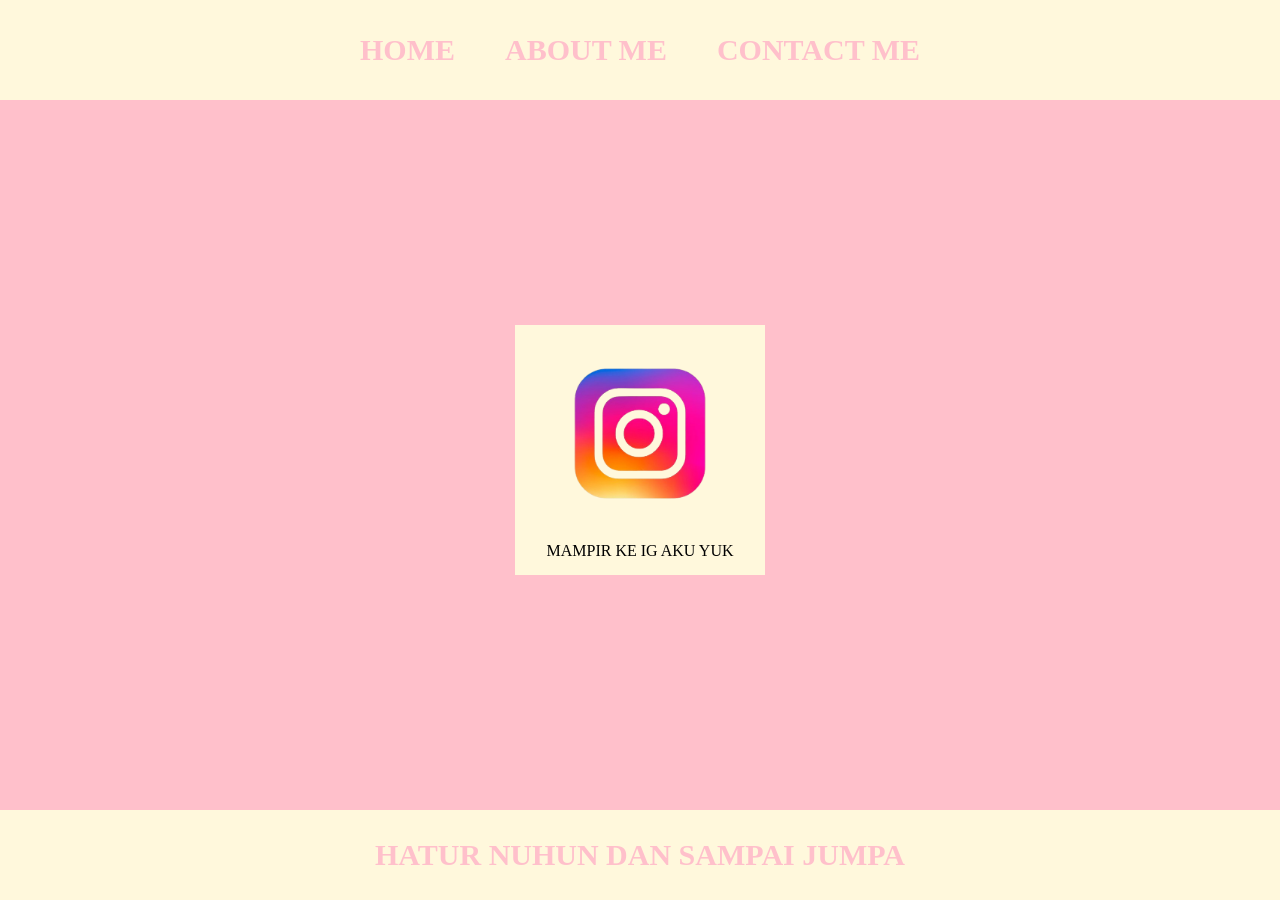
<file: index.html>
<html>
       <thead>
        <title>tentang saya</title>
        <link rel="stylesheet" href="style.css" />
       </head>
    <body>
        <div class="container">
       <!-- NAVIGASI BAR -->
<div class="container-navbar"> 
    <ul class="ul-navbar">
        <li class="li-navbar">
            <a href="#" class="a-navbar">HOME</a>
        </li>
        <li class="li-navbar">
            <a href="about.html"class="a-navbar">ABOUT ME</a>
        <li class= "li-navbar">
<a href="contact.html" class="a-navbar">CONTACT ME</a>

        </li>
    </ul>
</div>
        <!-- NAVIGASI BAR SELESAI -->


        <!-- CONTENT 1 -->
<div class="container-content">
    <a href="https://www.instagram.com/isainsr?exln=MTY2Zmx1OXl3enlneQ%3D%3D&utm_source=qr" 
    class="a-content">
    <img  src="sosmed.png" class= "img-content" />
    <p>MAMPIR KE IG AKU YUK</p>
    </a>
</div>
        <!-- CONTENT 1 SELESAI -->

        <!-- FOOTER  -->
<div class="container-footer">
    <h1 class="h1-footer">HATUR NUHUN DAN SAMPAI JUMPA</h1>
</div>
        <!-- FOOTER END -->
         </div>
    </tbody>
</html>
</file>
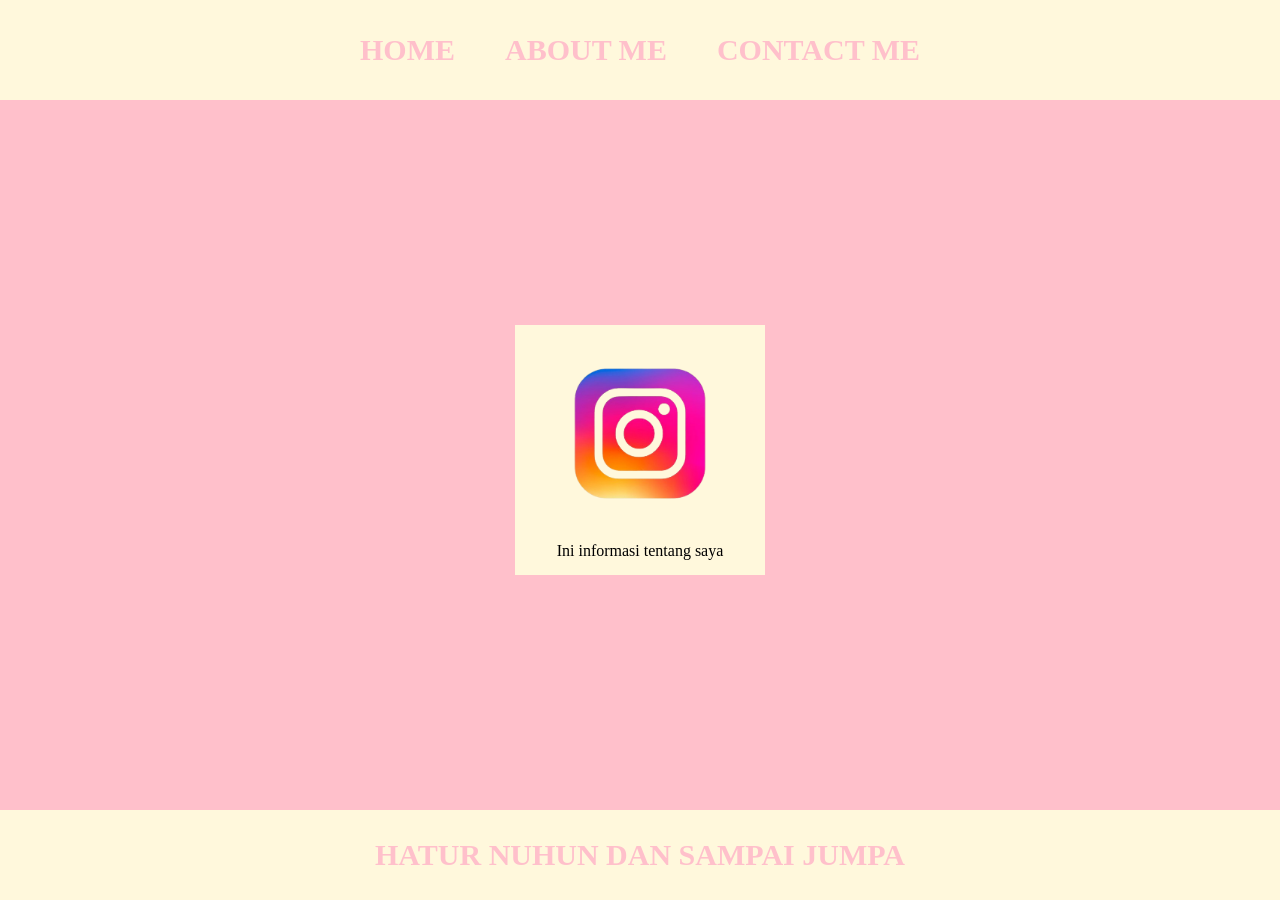
<file: about.html>
<html>
       <thead>
        <title>ABOUTE ME</title>
        <link rel="stylesheet" href="style.css" />
       </head>
    <body>
        <div class="container">
       <!-- NAVIGASI BAR -->
<div class="container-navbar"> 
    <ul class="ul-navbar">
        <li class="li-navbar">
            <a href="index.html" class="a-navbar">HOME</a>
        </li>
        <li class="li-navbar">
            <a href="about.html"class="a-navbar">ABOUT ME</a>
        <li class= "li-navbar">
<a href="contact.html" class="a-navbar">CONTACT ME</a>

        </li>
    </ul>
</div>
        <!-- NAVIGASI BAR SELESAI -->


        <!-- CONTENT 1 -->
<div class="container-content">
    <a href="https://www.instagram.com/isainsr?exln=MTY2Zmx1OXl3enlneQ%3D%3D&utm_source=qr" 
    class="a-content">
    <img  src="sosmed.png" class= "img-content" />
    <p>Ini informasi tentang saya</p>
    </a>
</div>
        <!-- CONTENT 1 SELESAI -->

        <!-- FOOTER  -->
<div class="container-footer">
    <h1 class="h1-footer">HATUR NUHUN DAN SAMPAI JUMPA</h1>
</div>
        <!-- FOOTER END -->
         </div>
    </tbody>
</html>
</file>
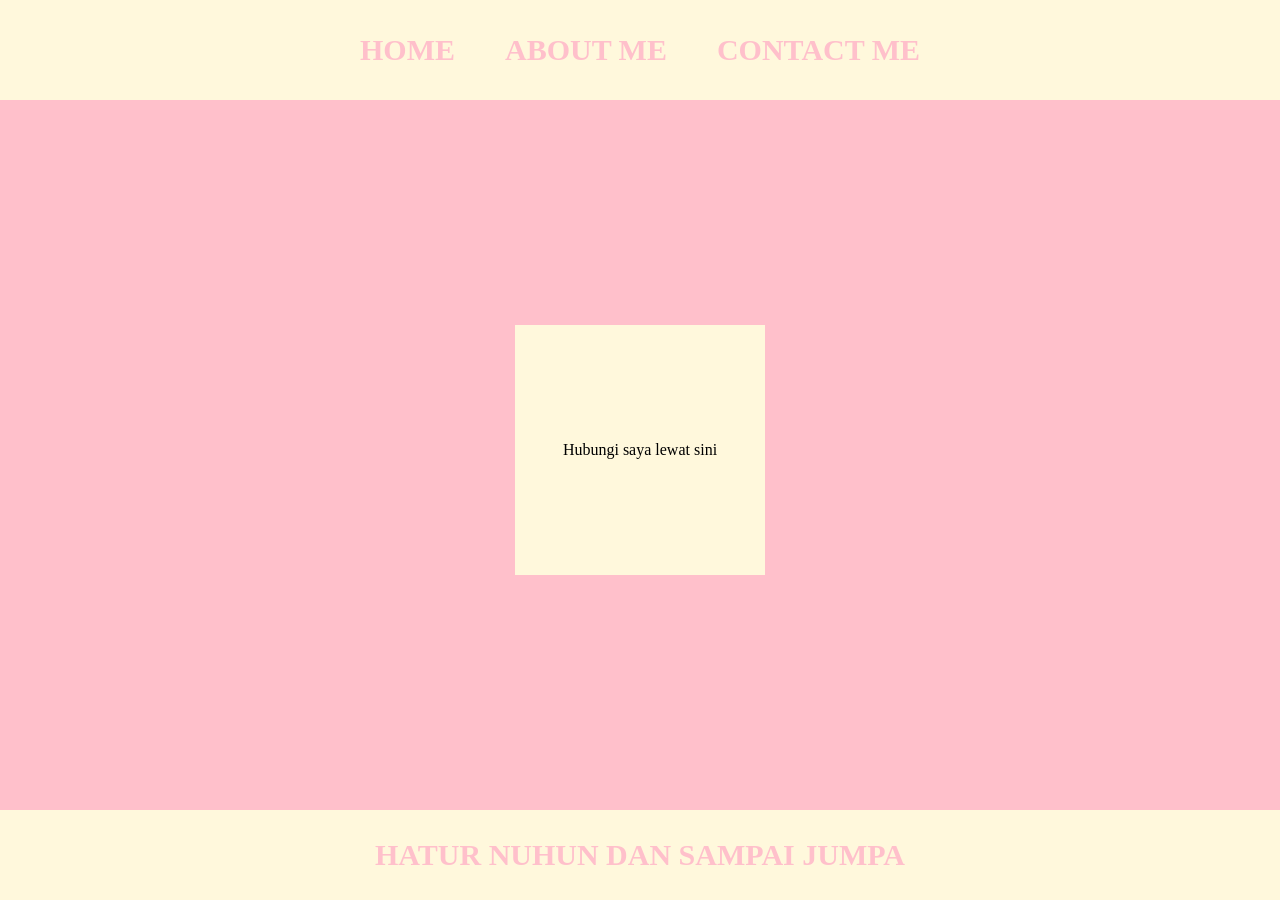
<file: contact.html>
<html>
       <thead>
        <title>tentang saya</title>
        <link rel="stylesheet" href="style.css" />
       </head>
    <body>
        <div class="container">
       <!-- NAVIGASI BAR -->
<div class="container-navbar"> 
    <ul class="ul-navbar">
        <li class="li-navbar">
            <a href="index.html" class="a-navbar">HOME</a>
        </li>
        <li class="li-navbar">
            <a href="about.html"class="a-navbar">ABOUT ME</a>
        <li class= "li-navbar">
<a href="contact.html" class="a-navbar">CONTACT ME</a>

        </li>
    </ul>
</div>
        <!-- NAVIGASI BAR SELESAI -->


        <!-- CONTENT 1 -->
<div class="container-content">
    <a href="https://wa.me/6285133399051" 
    class="a-content">
    <p>Hubungi saya lewat sini </p>
    </a>
</div>
        <!-- CONTENT 1 SELESAI -->

        <!-- FOOTER  -->
<div class="container-footer">
    <h1 class="h1-footer">HATUR NUHUN DAN SAMPAI JUMPA</h1>
</div>
        <!-- FOOTER END -->
         </div>
    </tbody>
</html>
</file>
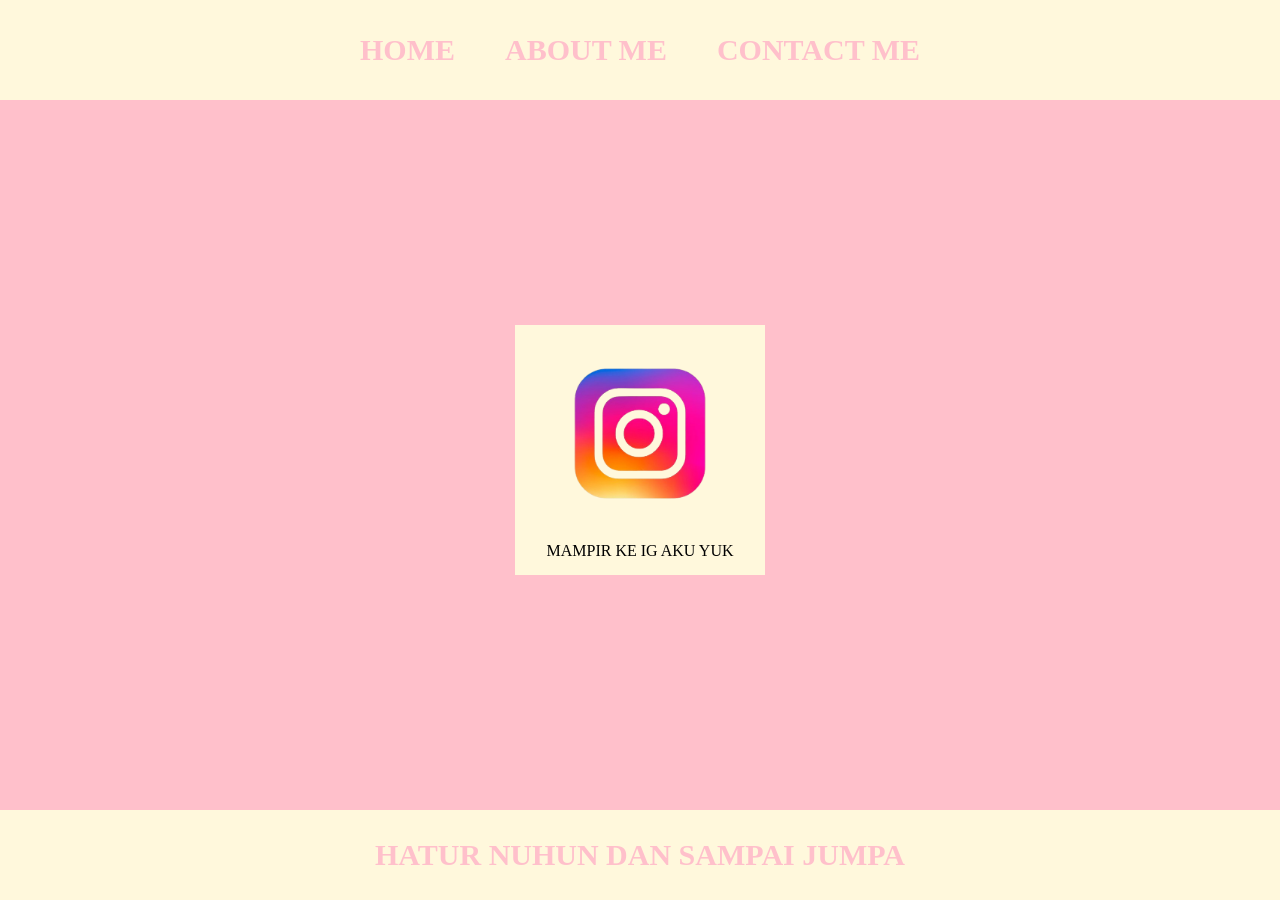
<file: indeks.html>
<html>
       <thead>
        <title>tentang saya</title>
        <link rel="stylesheet" href="style.css" />
       </head>
    <body>
        <div class="container">
       <!-- NAVIGASI BAR -->
<div class="container-navbar"> 
    <ul class="ul-navbar">
        <li class="li-navbar">
            <a href="#" class="a-navbar">HOME</a>
        </li>
        <li class="li-navbar">
            <a href="about.html"class="a-navbar">ABOUT ME</a>
        <li class= "li-navbar">
<a href="contact.html" class="a-navbar">CONTACT ME</a>

        </li>
    </ul>
</div>
        <!-- NAVIGASI BAR SELESAI -->


        <!-- CONTENT 1 -->
<div class="container-content">
    <a href="https://www.instagram.com/isainsr?exln=MTY2Zmx1OXl3enlneQ%3D%3D&utm_source=qr" 
    class="a-content">
    <img  src="sosmed.png" class= "img-content" />
    <p>MAMPIR KE IG AKU YUK</p>
    </a>
</div>
        <!-- CONTENT 1 SELESAI -->

        <!-- FOOTER  -->
<div class="container-footer">
    <h1 class="h1-footer">HATUR NUHUN DAN SAMPAI JUMPA</h1>
</div>
        <!-- FOOTER END -->
         </div>
    </tbody>
</html>
</file>
<file: style.css>
*,
html {
  margin: 0;
  padding: 0;
}

body {
  height: 100vh;

}
.container { 
  background-color: pink

}

.container-navbar {
  backgroun-color: aquamarine;
  width: 100%;
  height: 10vh;
  
}

.ul-navbar {
background-color: cornsilk;
display: flex;
height: 100px;
justify-content: center;
align-items: center;
}

.li-navbar {
 list-style-type: none;
 padding: 20px;
 margin: 5px;
 color: pink;
 font-size: 30px;

}

.li-navbar:hover {
  background-color: white;
}
.a-navbar {
  color: pink;
  text-decoration: none;
  font-weight: 800;
}

.container-content{
  display: flex;
  justify-content: center;
  align-items: center;
  height: 80vh;
}
.a-content {
  background-color: cornsilk;
  color: black;
  text-decoration: none;
  width: 250px;
  height: 250px;
  display: flex;
  justify-content: center;
  flex-direction: column;
  justify-content: space-evenly;
  align-items: center;
}
.img-content {
width: 75%;
height: auto;
}

.container-footer {
  background-color: cornsilk;
  height: 10vh;
  display: flex;
  justify-content: center;
  align-items: center;
  font-weight: serift;

}

.h1-footer{
color: pink;
  font-size: 30px;
  list-style-type: none;
 padding: 20px;
 margin: 5px;
}
</file>
